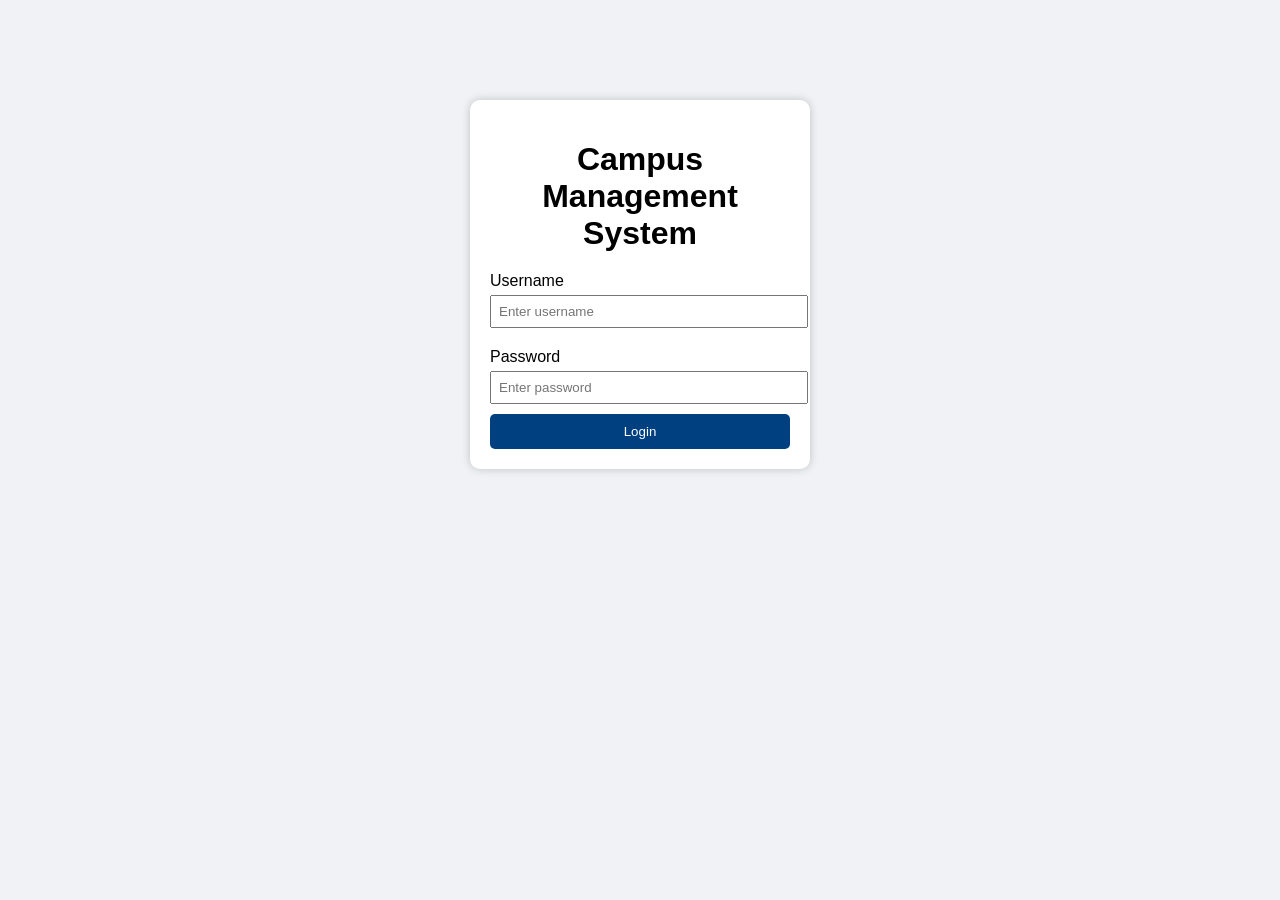
<file: frontend/index.html>
<!DOCTYPE html>
<html lang="en">
<head>
  <meta charset="UTF-8">
  <meta name="viewport" content="width=device-width, initial-scale=1.0">
  <title>Campus System Login</title>
  <link rel="stylesheet" href="styles.css">
</head>
<body>
  <div class="login-container">
    <h1>Campus Management System</h1>
    <form action="dashboard.html">
      <label>Username</label>
      <input type="text" placeholder="Enter username" required>
      <label>Password</label>
      <input type="password" placeholder="Enter password" required>
      <button type="submit">Login</button>
    </form>
  </div>
</body>
</html>
</file>
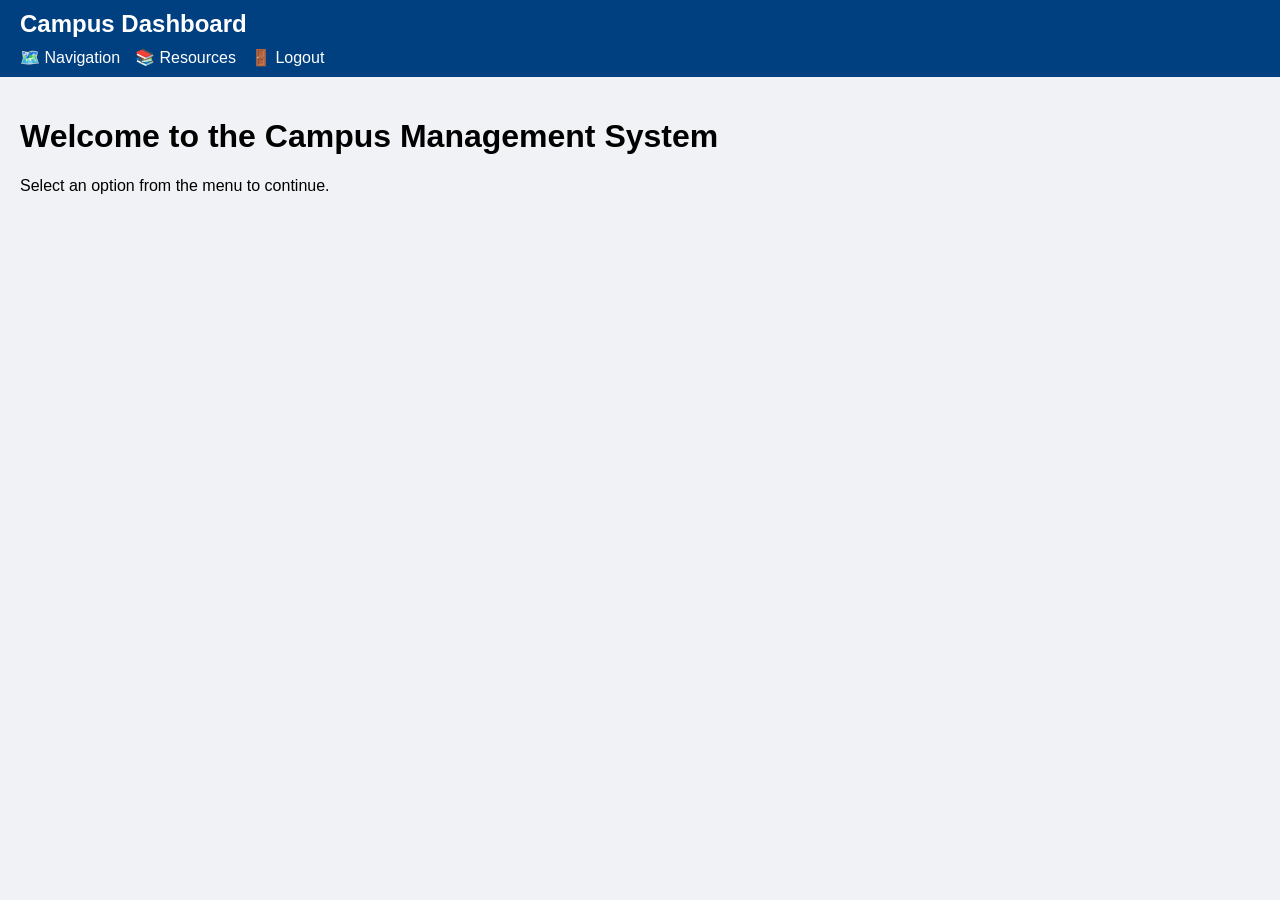
<file: frontend/dashboard.html>
<!DOCTYPE html>
<html lang="en">
<head>
  <meta charset="UTF-8">
  <meta name="viewport" content="width=device-width, initial-scale=1.0">
  <title>Dashboard</title>
  <link rel="stylesheet" href="styles.css">
</head>
<body>
  <nav>
    <h2>Campus Dashboard</h2>
    <ul>
      <li><a href="navigation.html">🗺️ Navigation</a></li>
      <li><a href="resources.html">📚 Resources</a></li>
      <li><a href="index.html">🚪 Logout</a></li>
    </ul>
  </nav>
  <main>
    <h1>Welcome to the Campus Management System</h1>
    <p>Select an option from the menu to continue.</p>
  </main>
</body>
</html>
</file>
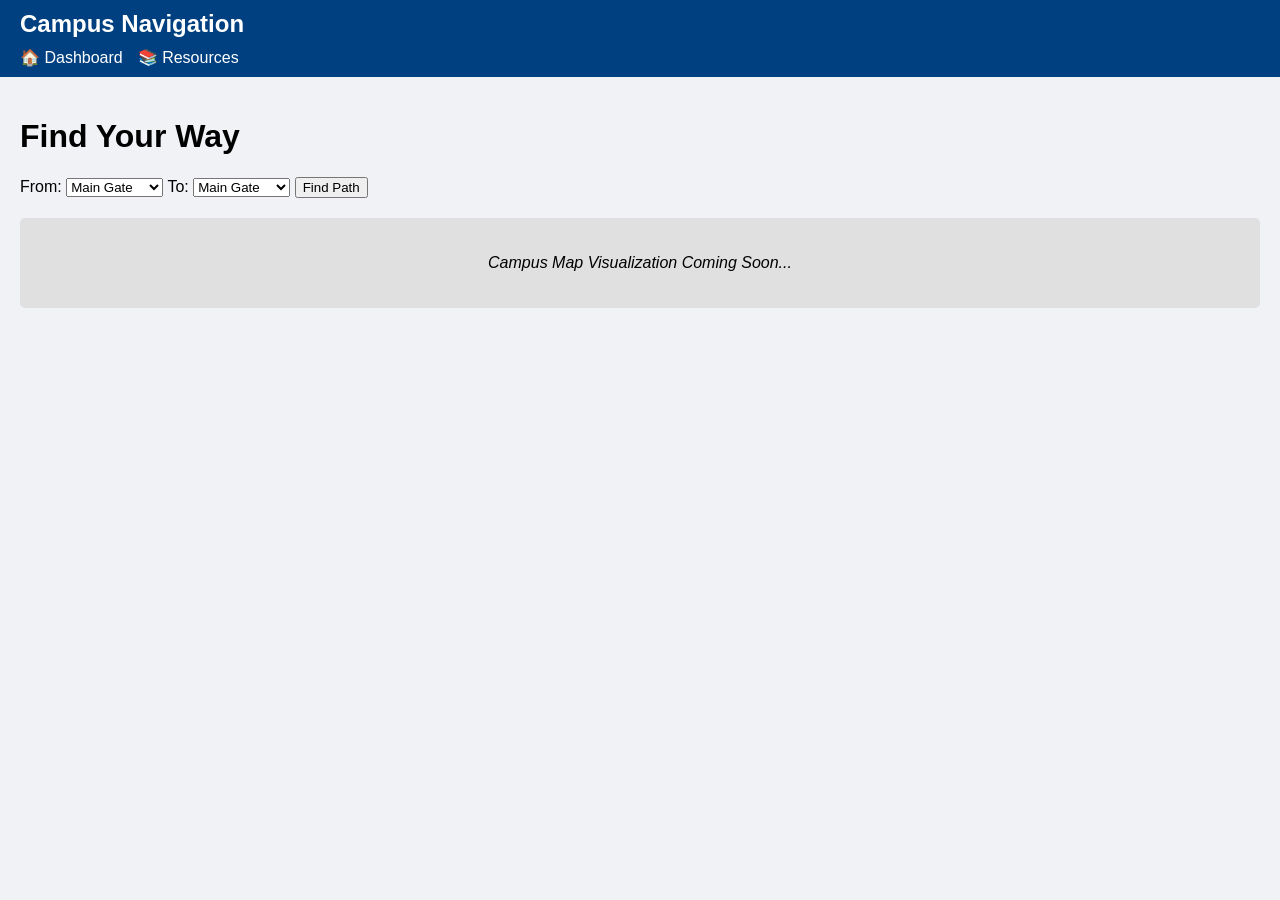
<file: frontend/navigation.html>
<!DOCTYPE html>
<html lang="en">
<head>
  <meta charset="UTF-8">
  <meta name="viewport" content="width=device-width, initial-scale=1.0">
  <title>Campus Navigation</title>
  <link rel="stylesheet" href="styles.css">
</head>
<body>
  <nav>
    <h2>Campus Navigation</h2>
    <ul>
      <li><a href="dashboard.html">🏠 Dashboard</a></li>
      <li><a href="resources.html">📚 Resources</a></li>
    </ul>
  </nav>

  <main>
    <h1>Find Your Way</h1>
    <form>
      <label>From:</label>
      <select>
        <option>Main Gate</option>
        <option>Library</option>
        <option>Admin Block</option>
        <option>CSE Lab</option>
        <option>Hostel</option>
        <option>Canteen</option>
      </select>

      <label>To:</label>
      <select>
        <option>Main Gate</option>
        <option>Library</option>
        <option>Admin Block</option>
        <option>CSE Lab</option>
        <option>Hostel</option>
        <option>Canteen</option>
      </select>

      <button type="submit">Find Path</button>
    </form>
    <div class="map-box">
      <p><em>Campus Map Visualization Coming Soon...</em></p>
    </div>
  </main>
</body>
</html>
</file>
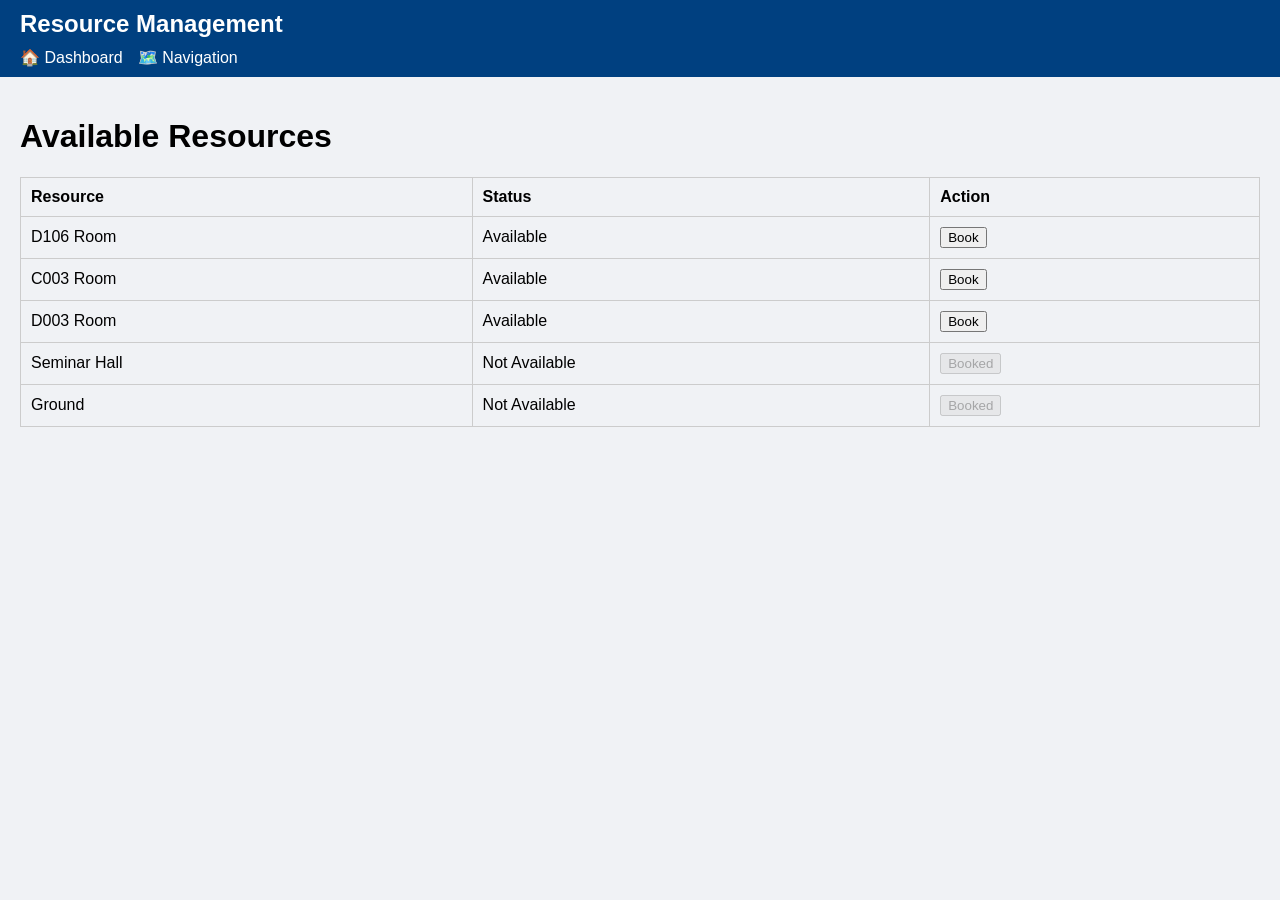
<file: frontend/resources.html>
<!DOCTYPE html>
<html lang="en">
<head>
  <meta charset="UTF-8">
  <meta name="viewport" content="width=device-width, initial-scale=1.0">
  <title>Resource Management</title>
  <link rel="stylesheet" href="styles.css">
</head>
<body>
  <nav>
    <h2>Resource Management</h2>
    <ul>
      <li><a href="dashboard.html">🏠 Dashboard</a></li>
      <li><a href="navigation.html">🗺️ Navigation</a></li>
    </ul>
  </nav>
  <main>
    <h1>Available Resources</h1>
    <table>
      <tr><th>Resource</th><th>Status</th><th>Action</th></tr>
      <tr><td>D106 Room</td><td>Available</td><td><button onclick="alert('Booked D106 Room!')">Book</button></td></tr>
      <tr><td>C003 Room</td><td>Available</td><td><button onclick="alert('Booked C003 Room!')">Book</button></td></tr>
      <tr><td>D003 Room</td><td>Available</td><td><button onclick="alert('Booked D003 Room!')">Book</button></td></tr>
      <tr><td>Seminar Hall</td><td>Not Available</td><td><button disabled>Booked</button></td></tr>
      <tr><td>Ground</td><td>Not Available</td><td><button disabled>Booked</button></td></tr>
    </table>
  </main>
</body>
</html>
</file>
<file: frontend/styles.css>
body {
  font-family: Arial, sans-serif;
  background: #f0f2f5;
  margin: 0;
  padding: 0;
}

nav {
  background: #004080;
  color: white;
  padding: 10px 20px;
}

nav h2 {
  margin: 0;
}

nav ul {
  list-style: none;
  padding: 0;
  margin: 10px 0 0 0;
  display: flex;
  gap: 15px;
}

nav ul li a {
  color: white;
  text-decoration: none;
}

main {
  padding: 20px;
}

.login-container {
  width: 300px;
  margin: 100px auto;
  background: white;
  padding: 20px;
  border-radius: 10px;
  box-shadow: 0 0 10px rgba(0,0,0,0.2);
}

.login-container h1 {
  text-align: center;
  margin-bottom: 20px;
}

.login-container label {
  display: block;
  margin: 10px 0 5px;
}

.login-container input {
  width: 100%;
  padding: 7px;
  margin-bottom: 10px;
}

.login-container button {
  width: 100%;
  padding: 10px;
  background: #004080;
  color: white;
  border: none;
  border-radius: 5px;
  cursor: pointer;
}

.login-container button:hover {
  background: #0066cc;
}

table {
  width: 100%;
  border-collapse: collapse;
  margin-top: 20px;
}

table th, table td {
  border: 1px solid #ccc;
  padding: 10px;
  text-align: left;
}

.map-box {
  margin-top: 20px;
  padding: 20px;
  background: #e0e0e0;
  text-align: center;
  border-radius: 5px;
}
</file>
